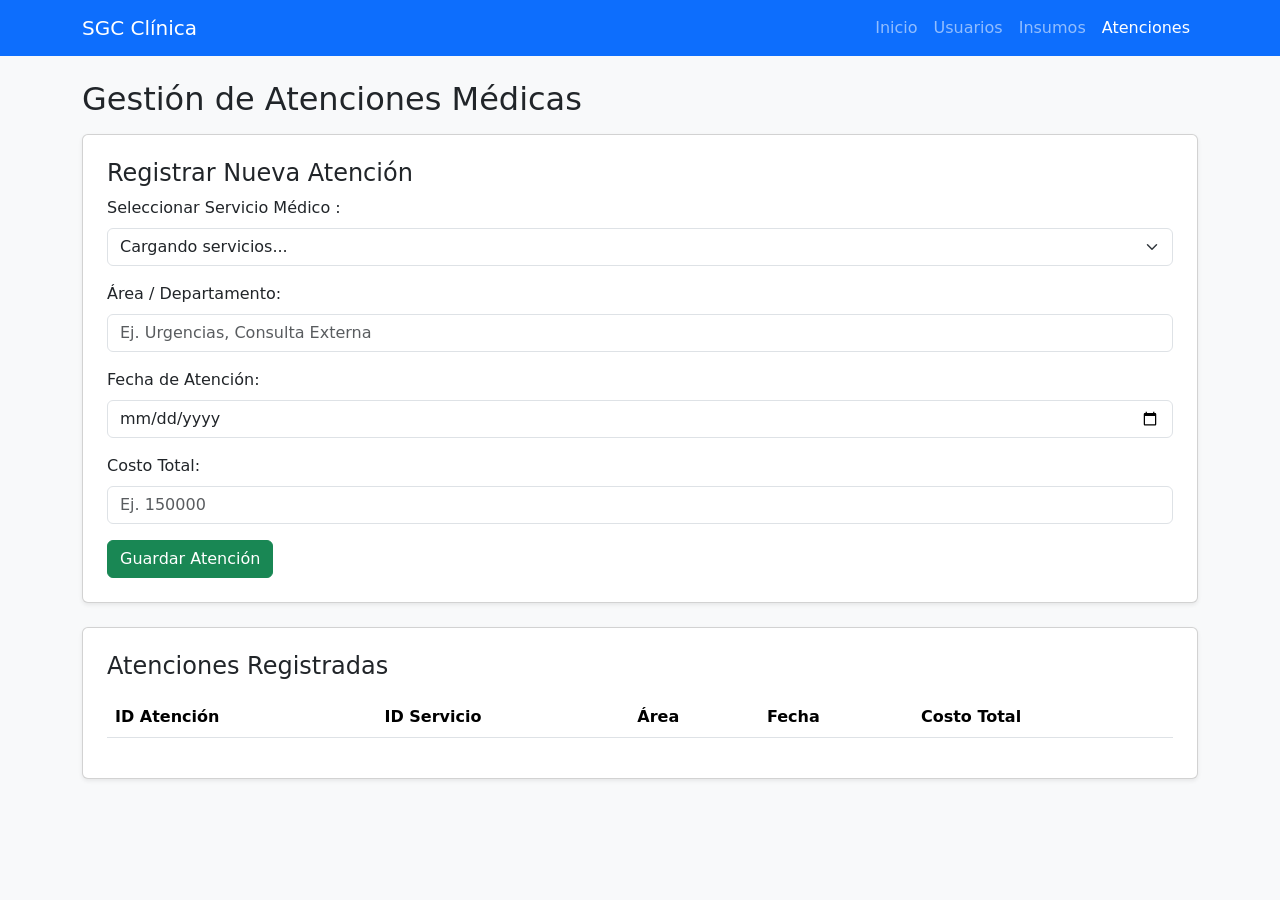
<file: Frontend/atenciones.html>
<!DOCTYPE html>
<html lang="es">
<head>
    <meta charset="UTF-8">
    <meta name="viewport" content="width=device-width, initial-scale=1.0">
    <title>SGC - Clínica | Gestión de Atenciones</title>
    <!-- Bootstrap para un diseño limpio y rápido -->
    <link href="https://cdn.jsdelivr.net/npm/bootstrap@5.3.0/dist/css/bootstrap.min.css" rel="stylesheet">
</head>
<body class="bg-light">

    <!-- Navbar de navegación -->
    <nav class="navbar navbar-expand-lg navbar-dark bg-primary mb-4">
        <div class="container">
            <a class="navbar-brand" href="index.html">SGC Clínica</a>
            <div class="navbar-nav ms-auto">
                <a class="nav-link" href="index.html">Inicio</a>
                <a class="nav-link" href="usuarios.html">Usuarios</a>
                <a class="nav-link" href="insumos.html">Insumos</a>
                <a class="nav-link active" href="atenciones.html">Atenciones</a>
            </div>
        </div>
    </nav>

    <div class="container">
        <h2 class="mb-3">Gestión de Atenciones Médicas </h2>

        <!-- Formulario con Menú Desplegable (Select) para la Llave Foránea -->
        <div class="card p-4 shadow-sm mb-4">
            <h4>Registrar Nueva Atención</h4>
            <form id="formAtencion">
                <div class="mb-3">
                    <label class="form-label">Seleccionar Servicio Médico :</label>
                    <select id="id_servicio" class="form-select" required>
                        <option value="">Cargando servicios...</option>
                    </select>
                </div>
                <div class="mb-3">
                    <label class="form-label">Área / Departamento:</label>
                    <input type="text" id="area_departamento" class="form-control" required placeholder="Ej. Urgencias, Consulta Externa">
                </div>
                <div class="mb-3">
                    <label class="form-label">Fecha de Atención:</label>
                    <input type="date" id="fecha_atencion" class="form-control" required>
                </div>
                <div class="mb-3">
                    <label class="form-label">Costo Total:</label>
                    <input type="number" step="0.01" id="costo_total" class="form-control" required placeholder="Ej. 150000">
                </div>
                <button type="submit" class="btn btn-success">Guardar Atención</button>
            </form>
        </div>

        <!-- Tabla para ver los registros -->
        <div class="card p-4 shadow-sm">
            <h4>Atenciones Registradas</h4>
            <table class="table table-striped mt-2">
                <thead>
                    <tr>
                        <th>ID Atención</th>
                        <th>ID Servicio</th>
                        <th>Área</th>
                        <th>Fecha</th>
                        <th>Costo Total</th>
                    </tr>
                </thead>
                <tbody id="tablaAtenciones">
                    <!-- Los datos se cargan dinámicamente con JavaScript -->
                </tbody>
            </table>
        </div>
    </div>

    <!-- Script principal para consumir la API -->
    <script>
        const API_URL = "http://127.0.0.1:8000";

        // 1. Cargar los servicios en el menú desplegable (<select>) al abrir la página
        async function cargarServiciosSelect() {
            try {
                let respuesta = await fetch(`${API_URL}/servicios`);
                let servicios = await respuesta.json();
                let select = document.getElementById("id_servicio");
                select.innerHTML = '<option value="">Seleccione un servicio...</option>';
                servicios.forEach(s => {
                    select.innerHTML += `<option value="${s.id_servicio}">${s.nombre_servicio} - (${s.categoria})</option>`;
                });
            } catch (error) {
                console.error("Error al cargar servicios:", error);
            }
        }

        // 2. Cargar la lista de atenciones en la tabla
        async function cargarAtenciones() {
            try {
                let respuesta = await fetch(`${API_URL}/atenciones`);
                let atenciones = await respuesta.json();
                let tbody = document.getElementById("tablaAtenciones");
                tbody.innerHTML = "";
                atenciones.forEach(a => {
                    tbody.innerHTML += `
                        <tr>
                            <td>${a.id_atencion || 'N/A'}</td>
                            <td>${a.id_servicio}</td>
                            <td>${a.area_departamento}</td>
                            <td>${a.fecha_atencion}</td>
                            <td>$ ${a.costo_total}</td>
                        </tr>
                    `;
                });
            } catch (error) {
                console.error("Error al cargar atenciones:", error);
            }
        }

        // 3. Enviar el formulario para crear una nueva atención
        document.getElementById("formAtencion").addEventListener("submit", async function(e) {
            e.preventDefault();
            
            let nuevaAtencion = {
                id_servicio: parseInt(document.getElementById("id_servicio").value),
                area_departamento: document.getElementById("area_departamento").value,
                fecha_atencion: document.getElementById("fecha_atencion").value,
                costo_total: parseFloat(document.getElementById("costo_total").value)
            };

            try {
                let respuesta = await fetch(`${API_URL}/atenciones`, {
                    method: "POST",
                    headers: { "Content-Type": "application/json" },
                    body: JSON.stringify(nuevaAtencion)
                });

                if (respuesta.ok) {
                    alert("¡Atención registrada con éxito!");
                    document.getElementById("formAtencion").reset();
                    cargarAtenciones();
                } else {
                    alert("Error al registrar la atención.");
                }
            } catch (error) {
                console.error("Error en la petición:", error);
            }
        });

        // Ejecutar funciones al cargar la página
        cargarServiciosSelect();
        cargarAtenciones();
    </script>
</body>
</html>
</file>
